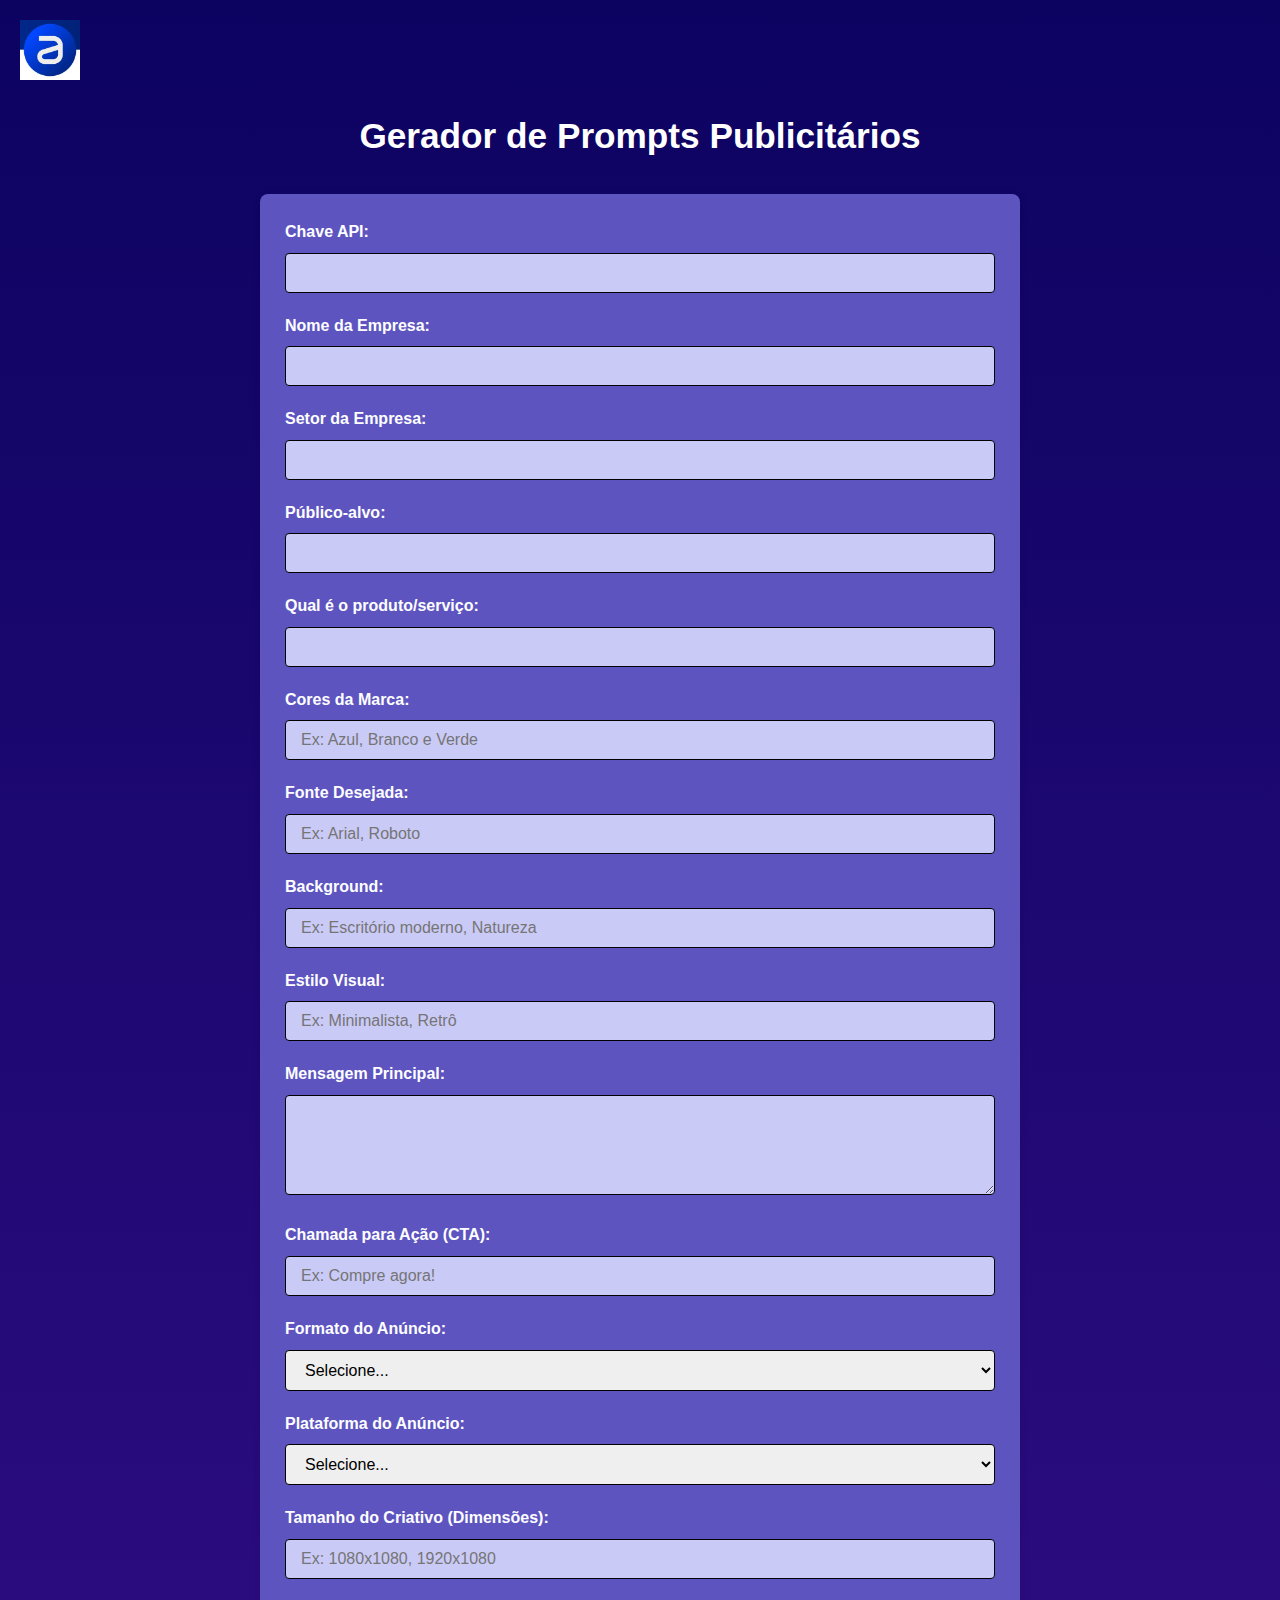
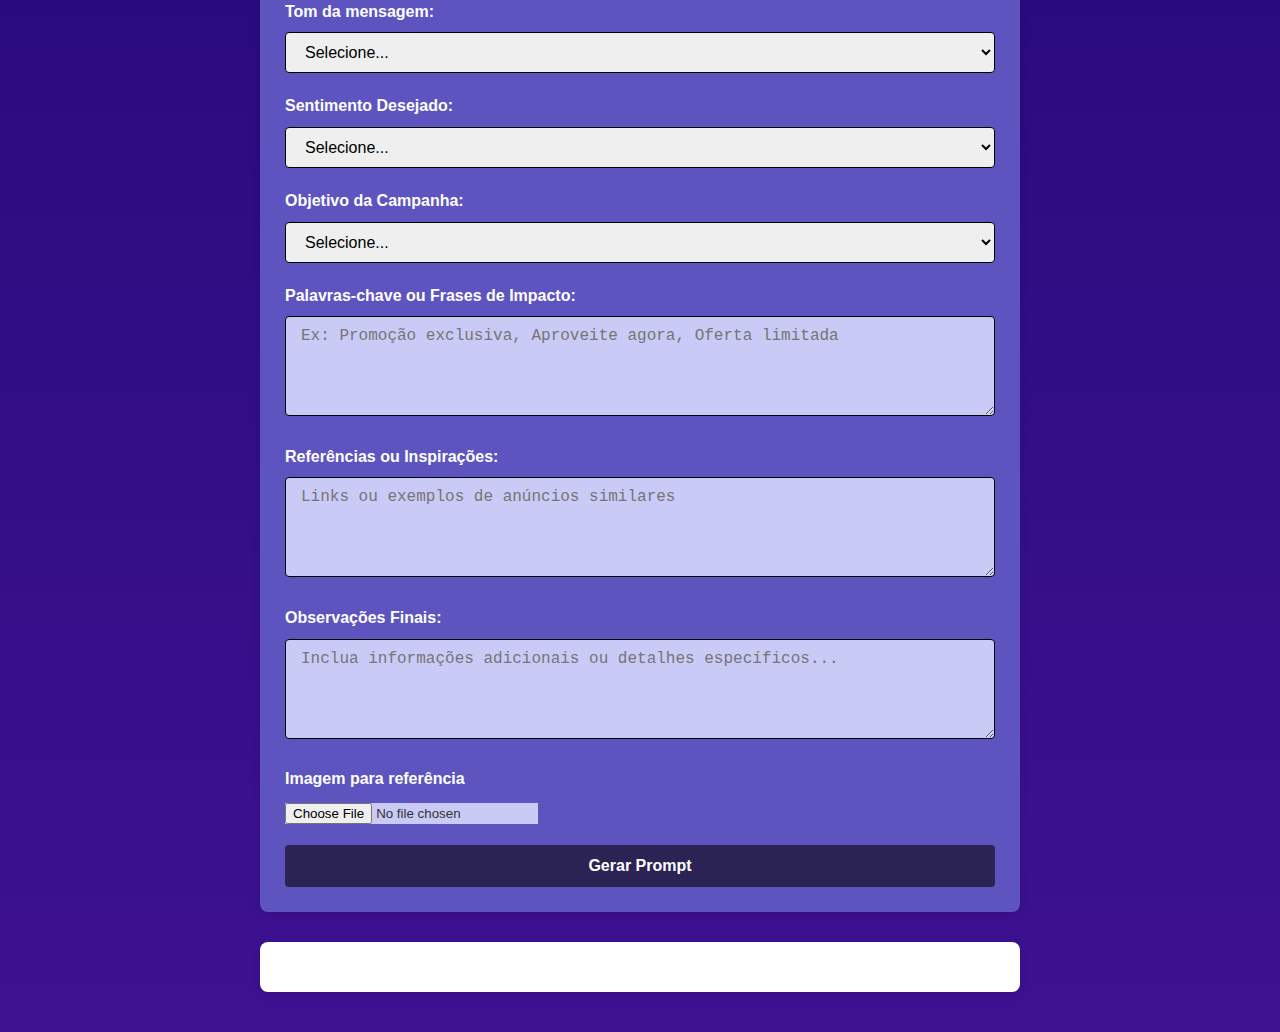
<file: Criativos/front/index.html>
<!DOCTYPE html>
<html lang="pt-BR">
<head>
    <meta charset="UTF-8">
    <meta name="viewport" content="width=device-width, initial-scale=1.0">
    <title>Gerador de Criativos Publicitários</title>
    <link rel="stylesheet" href="style.css">
</head>
<body>

    <img class="logo" src="img/download.jpg" alt="Logo">

    <div class="container">
        
        <h1>Gerador de Prompts Publicitários</h1>
        
        <form id="form-criativo" class="form-criativo">

            <div class="form-group">
                <label for="chave">Chave API:</label>
                <input type="text" id="chave">
            </div>

            <div class="form-group">
                <label for="empresa">Nome da Empresa:</label>
                <input type="text" id="empresa">
            </div>
            
            <div class="form-group">
                <label for="setor">Setor da Empresa:</label>
                <input type="text" id="setor">
            </div>
            
            <div class="form-group">
                <label for="publico">Público-alvo:</label>
                <input type="text" id="publico">
            </div>
            
            <div class="form-group">
                <label for="produto">Qual é o produto/serviço:</label>
                <input type="text" id="produto">
            </div>
            
            <div class="form-group">
                <label for="cores">Cores da Marca:</label>
                <input type="text" id="cores" placeholder="Ex: Azul, Branco e Verde">
            </div>
            
            <div class="form-group">
                <label for="fonte">Fonte Desejada:</label>
                <input type="text" id="fonte" placeholder="Ex: Arial, Roboto">
            </div>
            
            <div class="form-group">
                <label for="cenario">Background:</label>
                <input type="text" id="cenario" placeholder="Ex: Escritório moderno, Natureza">
            </div>
            
            <div class="form-group">
                <label for="estilo">Estilo Visual:</label>
                <input type="text" id="estilo" placeholder="Ex: Minimalista, Retrô">
            </div>
            
            <div class="form-group">
                <label for="mensagem">Mensagem Principal:</label>
                <textarea id="mensagem" rows="3"></textarea>
            </div>
            
            <div class="form-group">
                <label for="cta">Chamada para Ação (CTA):</label>
                <input type="text" id="cta" placeholder="Ex: Compre agora!">
            </div>
            
            <div class="form-group">
                <label for="formato">Formato do Anúncio:</label>
                <select id="formato">
                    <option value="">Selecione...</option>
                    <option value="Banner">Banner</option>
                    <option value="Redes Sociais">Post para Redes Sociais</option>
                    <option value="Outdoor">Outdoor</option>
                </select>
            </div>

            <!-- NOVOS CAMPOS ADICIONADOS -->
            <div class="form-group">
                <label for="plataforma">Plataforma do Anúncio:</label>
                <select id="plataforma">
                    <option value="">Selecione...</option>
                    <option value="Google Ads">Google Ads</option>
                    <option value="Meta Ads">Meta Ads (Facebook/Instagram)</option>
                    <option value="TikTok Ads">TikTok Ads</option>
                    <option value="LinkedIn Ads">LinkedIn Ads</option>
                    <option value="Outros">Outros</option>
                </select>
            </div>

            <div class="form-group">
                <label for="tamanho">Tamanho do Criativo (Dimensões):</label>
                <input type="text" id="tamanho" placeholder="Ex: 1080x1080, 1920x1080">
            </div>

            <div class="form-group">
                <label for="tom">Tom da mensagem:</label>
                <select id="tom">
                    <option value="">Selecione...</option>
                    <option value="Formal">Formal</option>
                    <option value="Descontraído">Descontraído</option>
                    <option value="Persuasivo">Persuasivo</option>
                    <option value="Divertido">Divertido</option>
                    <option value="Inspirador">Inspirador</option>
                </select>
            </div>

            <div class="form-group">
                <label for="sentimento">Sentimento Desejado:</label>
                <select id="sentimento">
                    <option value="">Selecione...</option>
                    <option value="Confiança">Confiança</option>
                    <option value="Urgência">Urgência</option>
                    <option value="Exclusividade">Exclusividade</option>
                    <option value="Inovação">Inovação</option>
                    <option value="Alegria">Alegria</option>
                </select>
            </div>

            <div class="form-group">
                <label for="objetivo">Objetivo da Campanha:</label>
                <select id="objetivo">
                    <option value="">Selecione...</option>
                    <option value="Engajamento">Engajamento</option>
                    <option value="Tráfego">Tráfego</option>
                    <option value="Conversões">Conversões</option>
                    <option value="Reconhecimento de Marca">Reconhecimento de Marca</option>
                </select>
            </div>

            <div class="form-group">
                <label for="palavras-chave">Palavras-chave ou Frases de Impacto:</label>
                <textarea id="palavras-chave" rows="2" placeholder="Ex: Promoção exclusiva, Aproveite agora, Oferta limitada"></textarea>
            </div>

            <div class="form-group">
                <label for="referencias">Referências ou Inspirações:</label>
                <textarea id="referencias" rows="2" placeholder="Links ou exemplos de anúncios similares"></textarea>
            </div>

            <div class="form-group">
                <label for="observacoes">Observações Finais:</label>
                <textarea id="observacoes" rows="4" placeholder="Inclua informações adicionais ou detalhes específicos..."></textarea>
            </div>

            <div class="form-group">
                <label for="imagem">Imagem para referência</label>
                <input type="file" id="imagem" accept="image/*">
            </div>

            <button type="submit" class="submit-btn">Gerar Prompt</button>
        </form>
        
        <div id="resultado-criativo" class="resultado-container"></div>
    </div>

    <script src="script.js"></script>
</body>
</html>
</file>
<file: Criativos/front/style.css>
* {
    margin: 0;
    padding: 0;
    box-sizing: border-box;
}

body {
    font-family: 'Segoe UI', Tahoma, Geneva, Verdana, sans-serif;
    line-height: 1.6;
    color: #333;
    background: linear-gradient(180deg, #0c0361, #3e1191);
    padding: 20px;
}

.logo {
    max-width: 130px;
    padding-right: 70px;
}

.container {
    max-width: 800px;
    margin: 0 auto;
    padding: 20px;
}

h1 {
    color: #ffffff;
    text-align: center;
    margin-bottom: 30px;
    font-size: 2.2rem;
}

p {
    color: white;
    padding-bottom: 10px;
}

/* Formulário */
.form-criativo {
    background-color: rgb(93, 84, 192);
    padding: 25px;
    border-radius: 8px;
    box-shadow: 0 2px 10px rgba(0, 0, 0, 0.1);
    margin-bottom: 30px;

}

.form-group input {
    background-color: #cacaf7;
}

.form-group {
    margin-bottom: 20px;
}

.form-group label {
    display: block;
    margin-bottom: 8px;
    font-weight: 600;
    color: #fdfeff;
}

.form-group input[type="text"],
.form-group textarea,
.form-group select {
    width: 100%;
    padding: 10px 15px;
    border: 1px solid #000000;
    border-radius: 4px;
    font-size: 16px;
    transition: border-color 0.3s;
}

.form-group textarea {
    min-height: 100px;
    resize: vertical;
    background-color: #cacaf7;
}

.form-group input[type="text"]:focus,
.form-group textarea:focus,
.form-group select:focus {
    border-color: #000000;
    outline: none;
    background-color: #cacaf7;
}

/* Botão */
.submit-btn {
    background-color: #2a2353;
    color: white;
    border: none;
    padding: 12px 20px;
    font-size: 16px;
    border-radius: 4px;
    cursor: pointer;
    width: 100%;
    font-weight: 600;
    transition: background-color 0.3s;
}

.submit-btn:hover {
    background-color: #8662db;
}

/* Resultado */
.resultado-container {
    background-color: rgb(255, 255, 255);
    padding: 25px;
    border-radius: 8px;
    box-shadow: 0 2px 10px rgba(0, 0, 0, 0.1);
}

.loader {
    padding: 20px;
    text-align: center;
    font-style: italic;
    color: #666;
}

.criativo-gerado h3 {
    color: #2c3e50;
    margin-bottom: 15px;
    font-size: 1.4rem;
}

.conteudo-criativo {
    white-space: pre-line;
    line-height: 1.8;
    background-color: #f9f9f9;
    padding: 15px;
    border-radius: 4px;
    border-left: 4px solid #3498db;
}

.erro {
    color: #e74c3c;
    padding: 15px;
    background-color: #fdecea;
    border-radius: 4px;
    border-left: 4px solid #e74c3c;
}

.copy-btn {
    margin-top: 10px;
    margin-bottom: 20px;
    padding: 10px 20px;
    background-color: #007bff;
    color: white;
    border: none;
    border-radius: 5px;
    cursor: pointer;
    font-weight: bold;
    font-family: Arial, Helvetica, sans-serif;
    font-size: 16px;
}

.copy-btn:hover {
    background-color: #0056b3;
}
</file>
